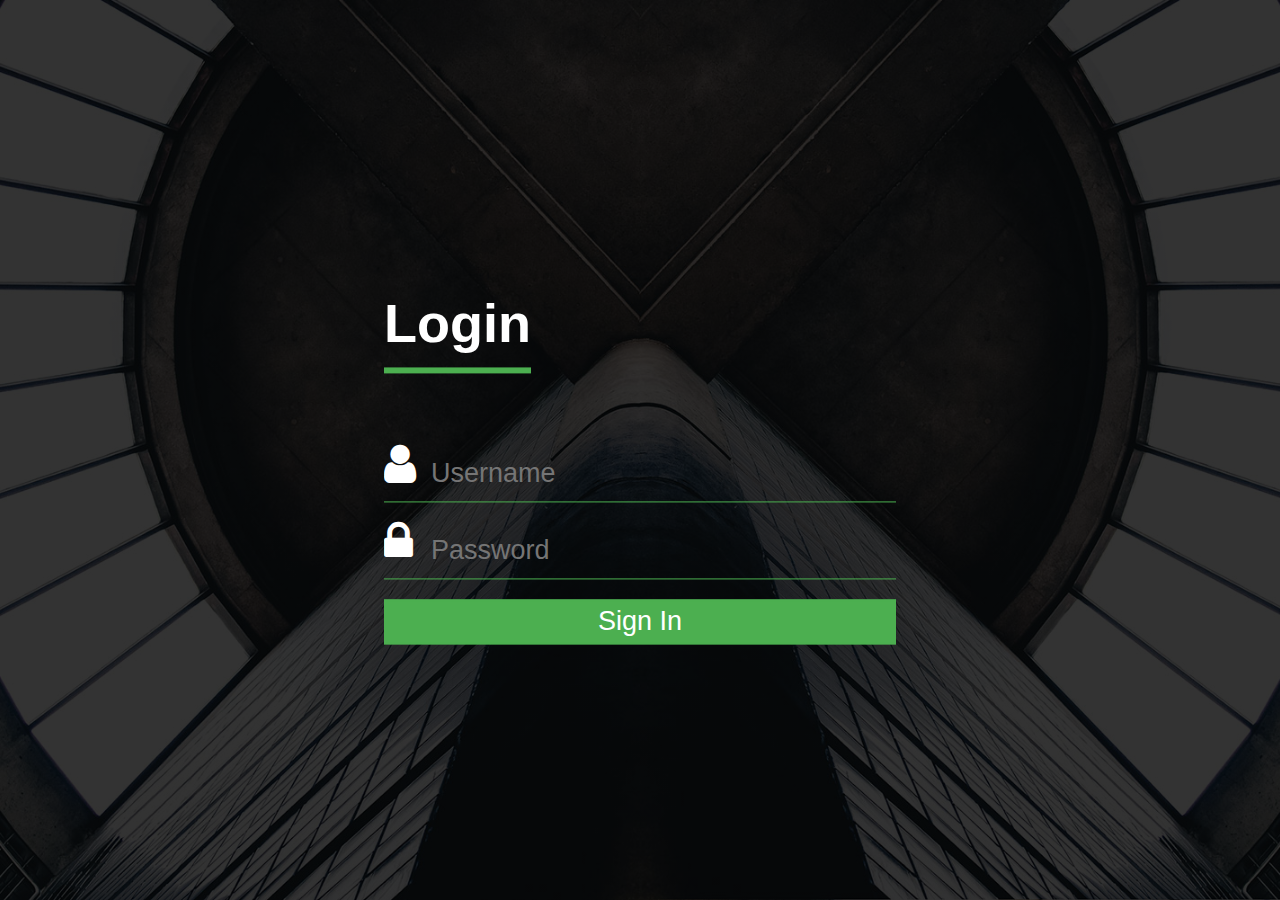
<file: login.html>
<!DOCTYPE html>
<html lang="en">
<head>
    <meta charset="UTF-8">
    <meta name="viewport" content="width=device-width, initial-scale=1.0">
    <title>Login</title>
</head>
<style>
@import url(https://stackpath.bootstrapcdn.com/font-awesome/4.7.0/css/font-awesome.min.css);

    body{
        margin: 0;
        padding: 0;
        font-family: sans-serif;
        background-image:linear-gradient(rgba(0,0,0,0.8), rgba(0,0,0,0.8)), url('images/login.jpg');
        background-repeat: no-repeat;
        background-size: cover;
        background-position: center;
        height: 100vh;
    }
    .login-box{
        width: 40vw;
        position: absolute;
        top: 50%;
        left: 50%;
        transform: translate(-50%,-50%);
        color: white;
    }
    .login-box h1{
        float: left;
        font-size: 6vh;
        border-bottom: 6px solid #4caf50;
        margin-bottom: 60px;
        padding: 13px 0;
    }
    .text-box{
        width: 100%;
        overflow: hidden;
        font-size: 5vh;
        padding: 8px 0;
        margin: 8px 0;
        border-bottom: 1px solid #4caf50;
    }
    .text-box i{
        float: left;
        width: 5px;
        text-align: center;
        margin-bottom: 0px;
    }
    .text-box input{
        border: none;
        outline: none;
        background: none;
        color: white;
        font-size: 3vh;
        width: 80%;
        float: right: ;;
        margin: 0 40px;
    }
    .btn{
        width: 100%;
        background: #4caf50;
        border: 2px solid #4caf50;
        color: white;
        padding: 5px;
        font-size: 3vh;
        cursor: pointer;
        margin: 12px 0;
    }
    .btn a{
        text-decoration: none;
        color: white;
        font-size: 3vh;
    }

    @media only screen and (max-width: 1050px){
        .login-box{
            width: 70vw;
        }
    }
    @media only screen and (max-width: 642px){
        .login-box{
            width: 90vw;
        }
        .login-box h1{
            font-size: 4vh;
        }
        .text-box input{
            width: 60%; 
        }
    }
    
</style>
<body>
    <div class="login-box">
        <h1>Login</h1>
        <div class="text-box">
            <i class="fa fa-user" aria-hidden="true"></i>
            <input type="text" placeholder="Username" name="" id="">
        </div>

        <div class="text-box">
            <i class="fa fa-lock" aria-hidden="true"></i>
            <input type="password" placeholder="Password" name="" id="">
        </div>

        <button class="btn"><a href="index.html">Sign In</a></button>
    </div>
    
</body>
</html>
</file>
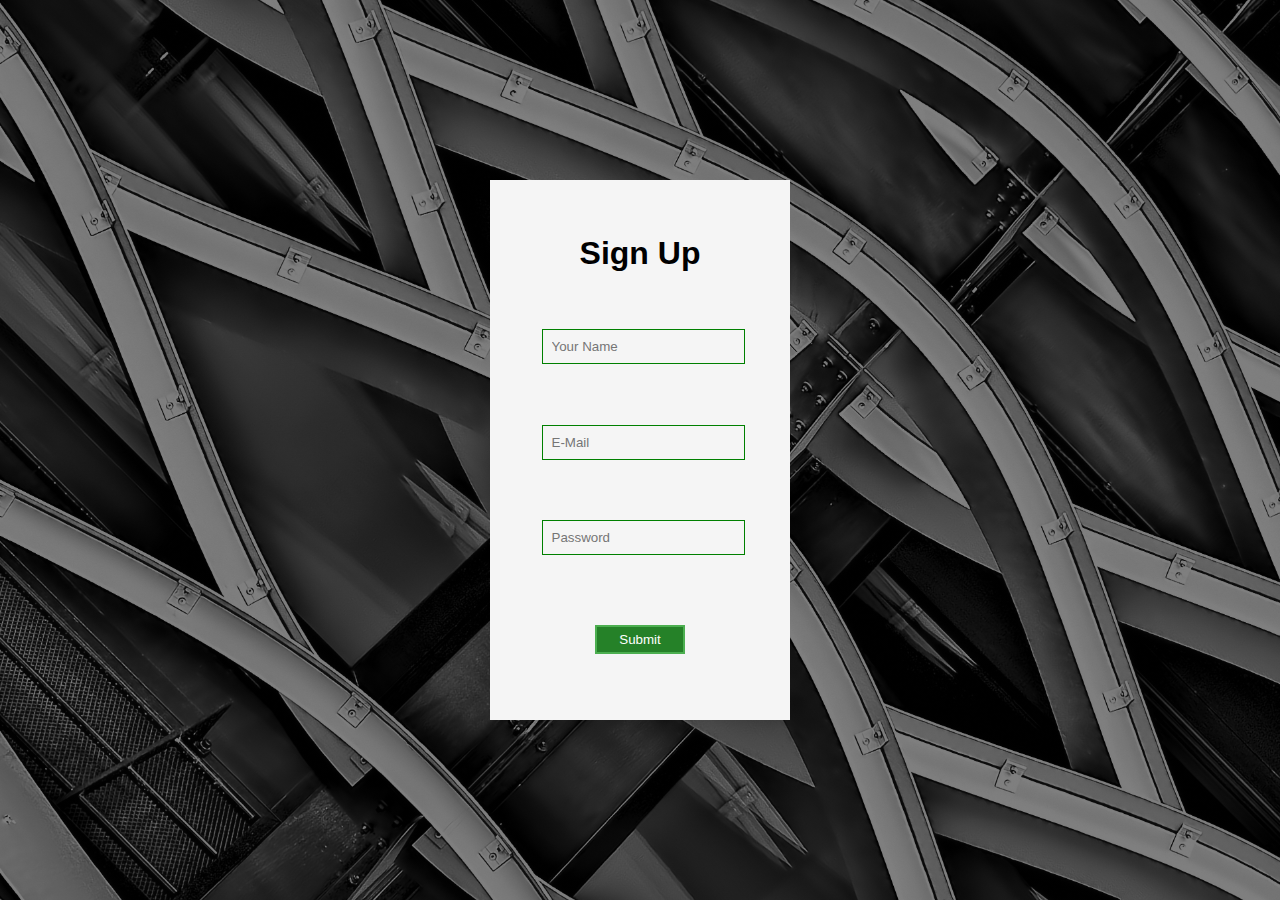
<file: signUp.html>
<!DOCTYPE html>
<html lang="en">
<head>
    <meta charset="UTF-8">
    <meta name="viewport" content="width=device-width, initial-scale=1.0">
    <title>Sign Up</title>
</head>

<style>

    *{
        margin: 0;
        padding: 0%;
        box-sizing: border-box;
    }
    body{
        background-image: linear-gradient(rgba(0,0,0,0.5),rgba(0,0,0,0.5)), url(images/Sign\ Up.jpg);
        background-position: center;
        background-repeat: no-repeat;
        background-size: cover;
        height: 100vh ;
    }
    .container{
        position: absolute;
        left: 50%;
        top: 50%;
        transform: translate(-50%,-50%);
        height: 60vh;
        width: 300px;
        display: flex;
        align-items: center;
        justify-content: space-evenly;
        flex-direction: column;
        color: black;
        background-color: whitesmoke;
    }
    .container input{
        background: none;
        outline: none;
        border: 1px solid green;
        margin: 3px;
        padding: 1vh;
        width: 100%;
        overflow: hidden;
    }
    h1{
        font-family: sans-serif
    }
    .submit a{
        text-decoration: none;
        color: white;
    }
    .submit{
        width: 30%;
        background: #258128;
        border: 2px solid #4caf50;
        color: white;
        padding: 5px;
        font-size: 3vh;
        cursor: pointer;
        margin: 12px 0;
        display: flex;
        align-items: center;
        justify-content: center;
    }
    .submit button{
        background: none;
        outline:none;
        border: none;
    }
    
</style>
<body>

    <div class="container">
        <h1>Sign Up</h1>
        <div class="name">
            <input type="text" placeholder="Your Name">
        </div>
        <div class="email">
            <input type="text" placeholder="E-Mail">
        </div>
        <div class="password">
            <input type="password" placeholder="Password">
        </div>
        <div class="submit">
            <button>
                <a href="index.html">Submit</a>
            </button>
        </div>
    </div>
    
</body>
</html>
</file>
